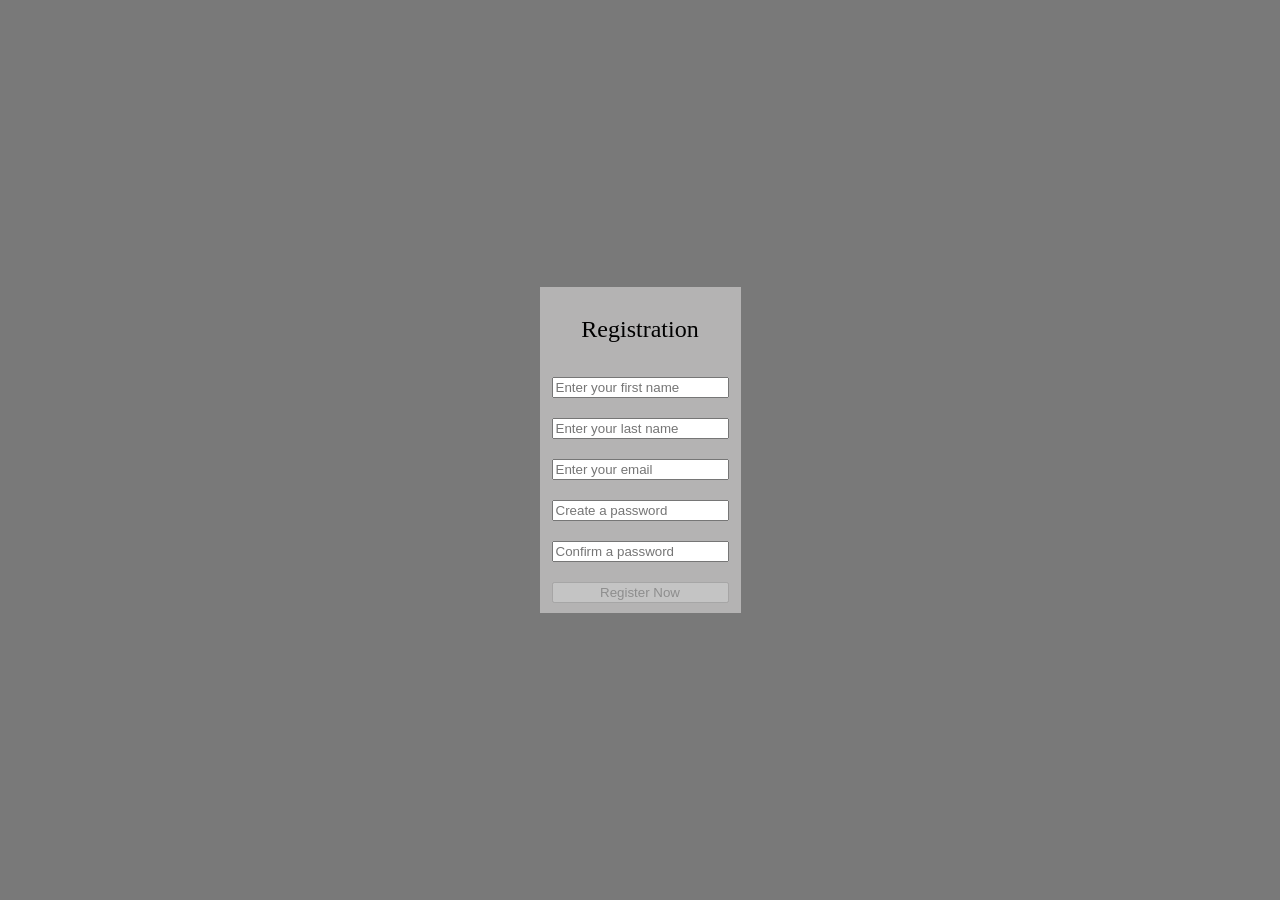
<file: index.html>
<!DOCTYPE html>
<html lang="en">
<head>
    <meta charset="UTF-8">
    <meta name="viewport" content="width=device-width, initial-scale=1.0">
    <title>Regex test</title>
    <link rel="stylesheet" href="style.css">
    <script src="js/model.js"></script>
    <script src="js/controler.js"></script>
    <script src="js/view.js"></script>
</head>
    
<body onload="updateView()">
    <div id="app"></div>
    
</body>
</html>
</file>
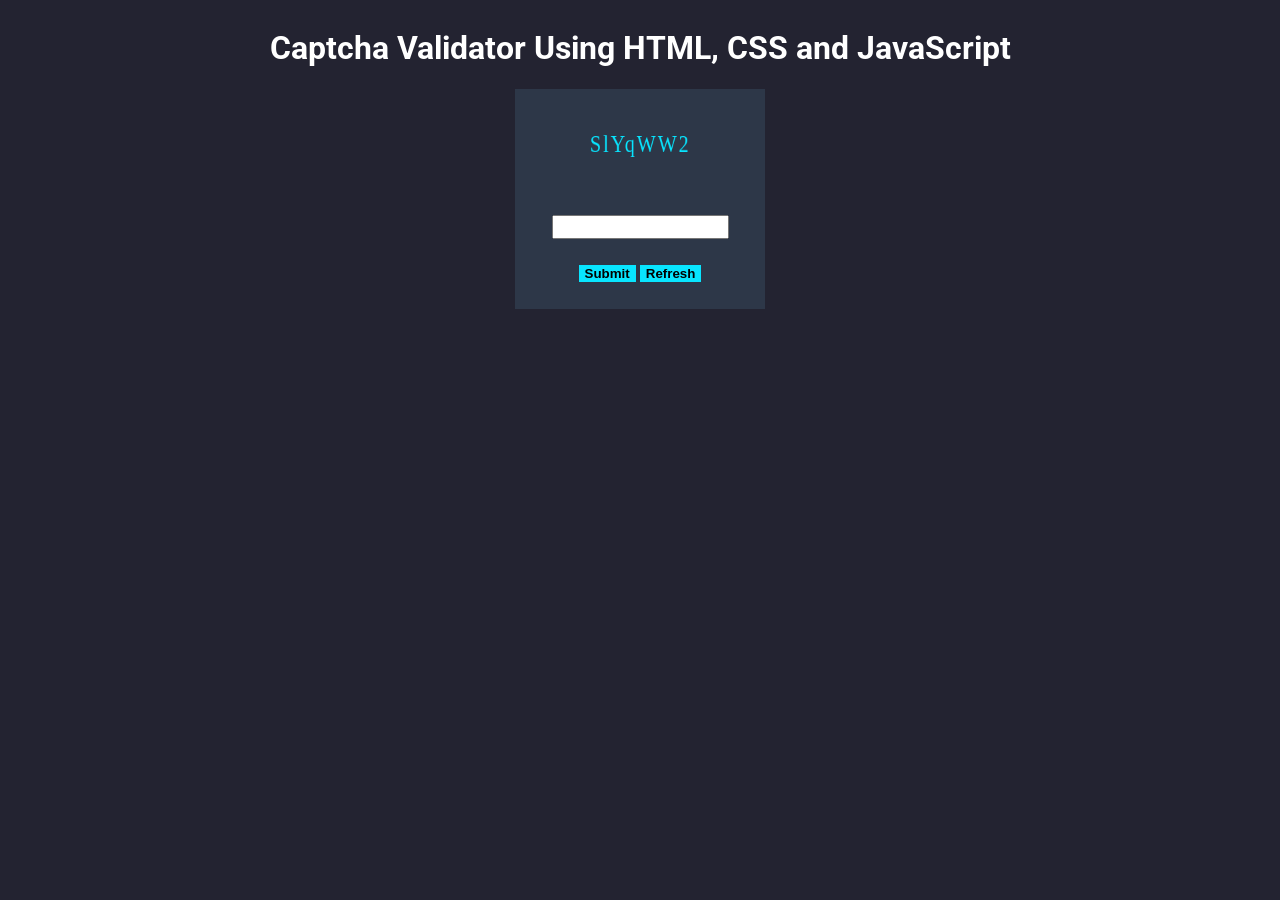
<file: test.html>
<!DOCTYPE html>
<html>

<head>
    <link rel="stylesheet" type="text/css" href="styles.css">
</head>

<body>
    <div class="center">
        <h1 id="captchaHeading">
            Captcha Validator Using HTML, CSS and JavaScript
        </h1>

        <div id="captchaBackground">
            <canvas id="captcha">captcha text</canvas>
            <input id="textBox" type="text" name="text">

            <div id="buttons">
                <input id="submitButton" type="submit">
                <button id="refreshButton" type="submit">Refresh</button>
            </div>

            <span id="output"></span>
        </div>
    </div>

    <script src="script.js"></script>
</body>

</html>
</file>
<file: style.css>
body {
    background-color: rgb(121, 121, 121);
    margin: 0;
    padding: 0;
}

.container {
    width: 100dvw;
    height: 100dvh;
    display: flex;
    justify-content: center;
    align-items: center;
}

fieldset {
    border: none;
    background-color: rgb(180, 179, 179);
    display: flex;
    flex-direction: column;
    gap: 10px;
}

fieldset > div {
    color: red;
    font-size: small;
}

p {
    display: flex;
    justify-content: center;
    font-size: x-large;
}

.red {
    max-width: fit-content;
    padding: 5px;
    background-color: red;
    color: white;
}

.lightGreen {
    max-width: fit-content;
    padding: 5px;
    background-color: lightgreen;
    color: rgb(0, 0, 0);
}

.green {
    max-width: fit-content;
    padding: 5px;
    background-color: green;
    color: white;
}
</file>
<file: styles.css>
@import url('https://fonts.googleapis.com/css2?family=Roboto&display=swap');

body {
    background-color: #232331;
    font-family: 'Roboto', sans-serif;
}

#captchaBackground {
    height: 220px;
    width: 250px;
    background-color: #2d3748;
    display: flex;
    align-items: center;
    justify-content: center;
    flex-direction: column;
}

#captchaHeading {
    color: white;
}

#captcha {
    height: 80%;
    width: 80%;
    font-size: 30px;
    letter-spacing: 3px;
    margin: auto;
    display: block;
}

.center {
    display: flex;
    flex-direction: column;
    align-items: center;
}

#submitButton {
    margin-top: 2em;
    margin-bottom: 2em;
    background-color: #08e5ff;
    border: 0px;
    font-weight: bold;
}

#refreshButton {
    background-color: #08e5ff;
    border: 0px;
    font-weight: bold;
}

#textBox {
    height: 25px;
}

.incorrectCaptcha {
    color: #FF0000;
}

.correctCaptcha {
    color: #7FFF00;
}
</file>
